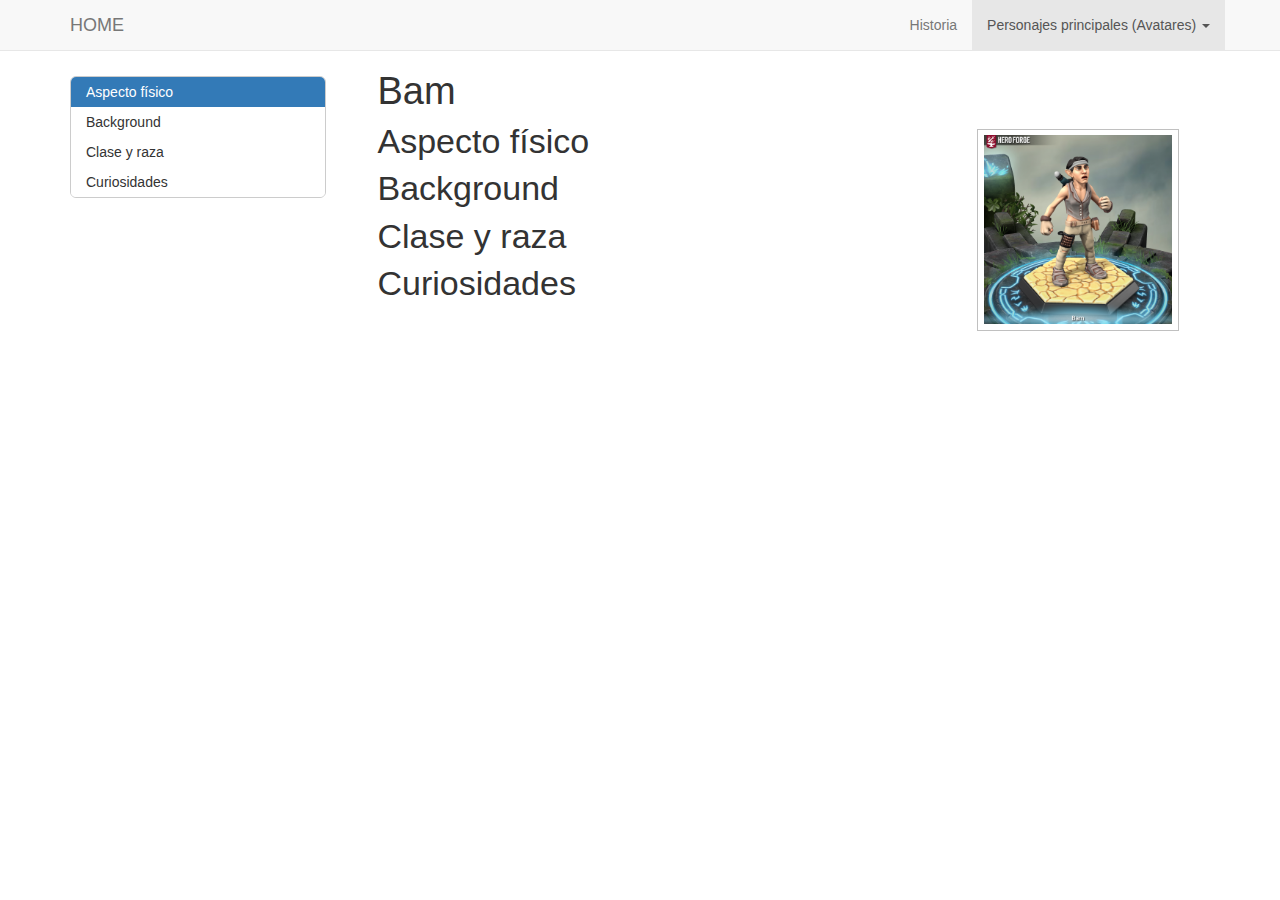
<file: Bam.html>
<!DOCTYPE html>

<html>

<head>

<meta charset="utf-8" />
<meta name="generator" content="pandoc" />
<meta http-equiv="X-UA-Compatible" content="IE=EDGE" />




<title>Bam</title>

<script src="site_libs/jquery-1.11.3/jquery.min.js"></script>
<meta name="viewport" content="width=device-width, initial-scale=1" />
<link href="site_libs/bootstrap-3.3.5/css/bootstrap.min.css" rel="stylesheet" />
<script src="site_libs/bootstrap-3.3.5/js/bootstrap.min.js"></script>
<script src="site_libs/bootstrap-3.3.5/shim/html5shiv.min.js"></script>
<script src="site_libs/bootstrap-3.3.5/shim/respond.min.js"></script>
<script src="site_libs/jqueryui-1.11.4/jquery-ui.min.js"></script>
<link href="site_libs/tocify-1.9.1/jquery.tocify.css" rel="stylesheet" />
<script src="site_libs/tocify-1.9.1/jquery.tocify.js"></script>
<script src="site_libs/navigation-1.1/tabsets.js"></script>
<link href="site_libs/highlightjs-9.12.0/default.css" rel="stylesheet" />
<script src="site_libs/highlightjs-9.12.0/highlight.js"></script>

<style type="text/css">
  code{white-space: pre-wrap;}
  span.smallcaps{font-variant: small-caps;}
  span.underline{text-decoration: underline;}
  div.column{display: inline-block; vertical-align: top; width: 50%;}
  div.hanging-indent{margin-left: 1.5em; text-indent: -1.5em;}
  ul.task-list{list-style: none;}
      </style>

<style type="text/css">code{white-space: pre;}</style>
<style type="text/css">
  pre:not([class]) {
    background-color: white;
  }
</style>
<script type="text/javascript">
if (window.hljs) {
  hljs.configure({languages: []});
  hljs.initHighlightingOnLoad();
  if (document.readyState && document.readyState === "complete") {
    window.setTimeout(function() { hljs.initHighlighting(); }, 0);
  }
}
</script>



<style type="text/css">
h1 {
  font-size: 34px;
}
h1.title {
  font-size: 38px;
}
h2 {
  font-size: 30px;
}
h3 {
  font-size: 24px;
}
h4 {
  font-size: 18px;
}
h5 {
  font-size: 16px;
}
h6 {
  font-size: 12px;
}
.table th:not([align]) {
  text-align: left;
}
</style>

<link rel="stylesheet" href="styles.css" type="text/css" />



<style type = "text/css">
.main-container {
  max-width: 940px;
  margin-left: auto;
  margin-right: auto;
}
code {
  color: inherit;
  background-color: rgba(0, 0, 0, 0.04);
}
img {
  max-width:100%;
}
.tabbed-pane {
  padding-top: 12px;
}
.html-widget {
  margin-bottom: 20px;
}
button.code-folding-btn:focus {
  outline: none;
}
summary {
  display: list-item;
}
</style>


<style type="text/css">
/* padding for bootstrap navbar */
body {
  padding-top: 51px;
  padding-bottom: 40px;
}
/* offset scroll position for anchor links (for fixed navbar)  */
.section h1 {
  padding-top: 56px;
  margin-top: -56px;
}
.section h2 {
  padding-top: 56px;
  margin-top: -56px;
}
.section h3 {
  padding-top: 56px;
  margin-top: -56px;
}
.section h4 {
  padding-top: 56px;
  margin-top: -56px;
}
.section h5 {
  padding-top: 56px;
  margin-top: -56px;
}
.section h6 {
  padding-top: 56px;
  margin-top: -56px;
}
.dropdown-submenu {
  position: relative;
}
.dropdown-submenu>.dropdown-menu {
  top: 0;
  left: 100%;
  margin-top: -6px;
  margin-left: -1px;
  border-radius: 0 6px 6px 6px;
}
.dropdown-submenu:hover>.dropdown-menu {
  display: block;
}
.dropdown-submenu>a:after {
  display: block;
  content: " ";
  float: right;
  width: 0;
  height: 0;
  border-color: transparent;
  border-style: solid;
  border-width: 5px 0 5px 5px;
  border-left-color: #cccccc;
  margin-top: 5px;
  margin-right: -10px;
}
.dropdown-submenu:hover>a:after {
  border-left-color: #ffffff;
}
.dropdown-submenu.pull-left {
  float: none;
}
.dropdown-submenu.pull-left>.dropdown-menu {
  left: -100%;
  margin-left: 10px;
  border-radius: 6px 0 6px 6px;
}
</style>

<script>
// manage active state of menu based on current page
$(document).ready(function () {
  // active menu anchor
  href = window.location.pathname
  href = href.substr(href.lastIndexOf('/') + 1)
  if (href === "")
    href = "index.html";
  var menuAnchor = $('a[href="' + href + '"]');

  // mark it active
  menuAnchor.parent().addClass('active');

  // if it's got a parent navbar menu mark it active as well
  menuAnchor.closest('li.dropdown').addClass('active');
});
</script>

<!-- tabsets -->

<style type="text/css">
.tabset-dropdown > .nav-tabs {
  display: inline-table;
  max-height: 500px;
  min-height: 44px;
  overflow-y: auto;
  background: white;
  border: 1px solid #ddd;
  border-radius: 4px;
}

.tabset-dropdown > .nav-tabs > li.active:before {
  content: "";
  font-family: 'Glyphicons Halflings';
  display: inline-block;
  padding: 10px;
  border-right: 1px solid #ddd;
}

.tabset-dropdown > .nav-tabs.nav-tabs-open > li.active:before {
  content: "&#xe258;";
  border: none;
}

.tabset-dropdown > .nav-tabs.nav-tabs-open:before {
  content: "";
  font-family: 'Glyphicons Halflings';
  display: inline-block;
  padding: 10px;
  border-right: 1px solid #ddd;
}

.tabset-dropdown > .nav-tabs > li.active {
  display: block;
}

.tabset-dropdown > .nav-tabs > li > a,
.tabset-dropdown > .nav-tabs > li > a:focus,
.tabset-dropdown > .nav-tabs > li > a:hover {
  border: none;
  display: inline-block;
  border-radius: 4px;
  background-color: transparent;
}

.tabset-dropdown > .nav-tabs.nav-tabs-open > li {
  display: block;
  float: none;
}

.tabset-dropdown > .nav-tabs > li {
  display: none;
}
</style>

<!-- code folding -->



<style type="text/css">

#TOC {
  margin: 25px 0px 20px 0px;
}
@media (max-width: 768px) {
#TOC {
  position: relative;
  width: 100%;
}
}

@media print {
.toc-content {
  /* see https://github.com/w3c/csswg-drafts/issues/4434 */
  float: right;
}
}

.toc-content {
  padding-left: 30px;
  padding-right: 40px;
}

div.main-container {
  max-width: 1200px;
}

div.tocify {
  width: 20%;
  max-width: 260px;
  max-height: 85%;
}

@media (min-width: 768px) and (max-width: 991px) {
  div.tocify {
    width: 25%;
  }
}

@media (max-width: 767px) {
  div.tocify {
    width: 100%;
    max-width: none;
  }
}

.tocify ul, .tocify li {
  line-height: 20px;
}

.tocify-subheader .tocify-item {
  font-size: 0.90em;
}

.tocify .list-group-item {
  border-radius: 0px;
}


</style>



</head>

<body>


<div class="container-fluid main-container">


<!-- setup 3col/9col grid for toc_float and main content  -->
<div class="row-fluid">
<div class="col-xs-12 col-sm-4 col-md-3">
<div id="TOC" class="tocify">
</div>
</div>

<div class="toc-content col-xs-12 col-sm-8 col-md-9">




<div class="navbar navbar-default  navbar-fixed-top" role="navigation">
  <div class="container">
    <div class="navbar-header">
      <button type="button" class="navbar-toggle collapsed" data-toggle="collapse" data-target="#navbar">
        <span class="icon-bar"></span>
        <span class="icon-bar"></span>
        <span class="icon-bar"></span>
      </button>
      <a class="navbar-brand" href="index.html">HOME</a>
    </div>
    <div id="navbar" class="navbar-collapse collapse">
      <ul class="nav navbar-nav">
        
      </ul>
      <ul class="nav navbar-nav navbar-right">
        <li>
  <a href="historia.html">Historia</a>
</li>
<li class="dropdown">
  <a href="#" class="dropdown-toggle" data-toggle="dropdown" role="button" aria-expanded="false">
    Personajes principales (Avatares) 
     
    <span class="caret"></span>
  </a>
  <ul class="dropdown-menu" role="menu">
    <li>
      <a href="Nayanael.html">Nayanael</a>
    </li>
    <li>
      <a href="Gwydion.html">Gwydion</a>
    </li>
    <li>
      <a href="Niky.html">Niky</a>
    </li>
    <li>
      <a href="Bam.html">Bam</a>
    </li>
  </ul>
</li>
      </ul>
    </div><!--/.nav-collapse -->
  </div><!--/.container -->
</div><!--/.navbar -->

<div class="fluid-row" id="header">



<h1 class="title toc-ignore">Bam</h1>

</div>


<p><figure_side style="float: right"> <img src="personajes/bam/bam.png"> <!--    width="500px">  --> </figure_side></p>
<div id="aspecto-físico" class="section level1">
<h1>Aspecto físico</h1>
</div>
<div id="background" class="section level1">
<h1>Background</h1>
</div>
<div id="clase-y-raza" class="section level1">
<h1>Clase y raza</h1>
</div>
<div id="curiosidades" class="section level1">
<h1>Curiosidades</h1>
</div>



</div>
</div>

</div>

<script>

// add bootstrap table styles to pandoc tables
function bootstrapStylePandocTables() {
  $('tr.header').parent('thead').parent('table').addClass('table table-condensed');
}
$(document).ready(function () {
  bootstrapStylePandocTables();
});


</script>

<!-- tabsets -->

<script>
$(document).ready(function () {
  window.buildTabsets("TOC");
});

$(document).ready(function () {
  $('.tabset-dropdown > .nav-tabs > li').click(function () {
    $(this).parent().toggleClass('nav-tabs-open')
  });
});
</script>

<!-- code folding -->

<script>
$(document).ready(function ()  {

    // move toc-ignore selectors from section div to header
    $('div.section.toc-ignore')
        .removeClass('toc-ignore')
        .children('h1,h2,h3,h4,h5').addClass('toc-ignore');

    // establish options
    var options = {
      selectors: "h1,h2,h3",
      theme: "bootstrap3",
      context: '.toc-content',
      hashGenerator: function (text) {
        return text.replace(/[.\\/?&!#<>]/g, '').replace(/\s/g, '_');
      },
      ignoreSelector: ".toc-ignore",
      scrollTo: 0
    };
    options.showAndHide = true;
    options.smoothScroll = true;

    // tocify
    var toc = $("#TOC").tocify(options).data("toc-tocify");
});
</script>

<!-- dynamically load mathjax for compatibility with self-contained -->
<script>
  (function () {
    var script = document.createElement("script");
    script.type = "text/javascript";
    script.src  = "https://mathjax.rstudio.com/latest/MathJax.js?config=TeX-AMS-MML_HTMLorMML";
    document.getElementsByTagName("head")[0].appendChild(script);
  })();
</script>

</body>
</html>
</file>
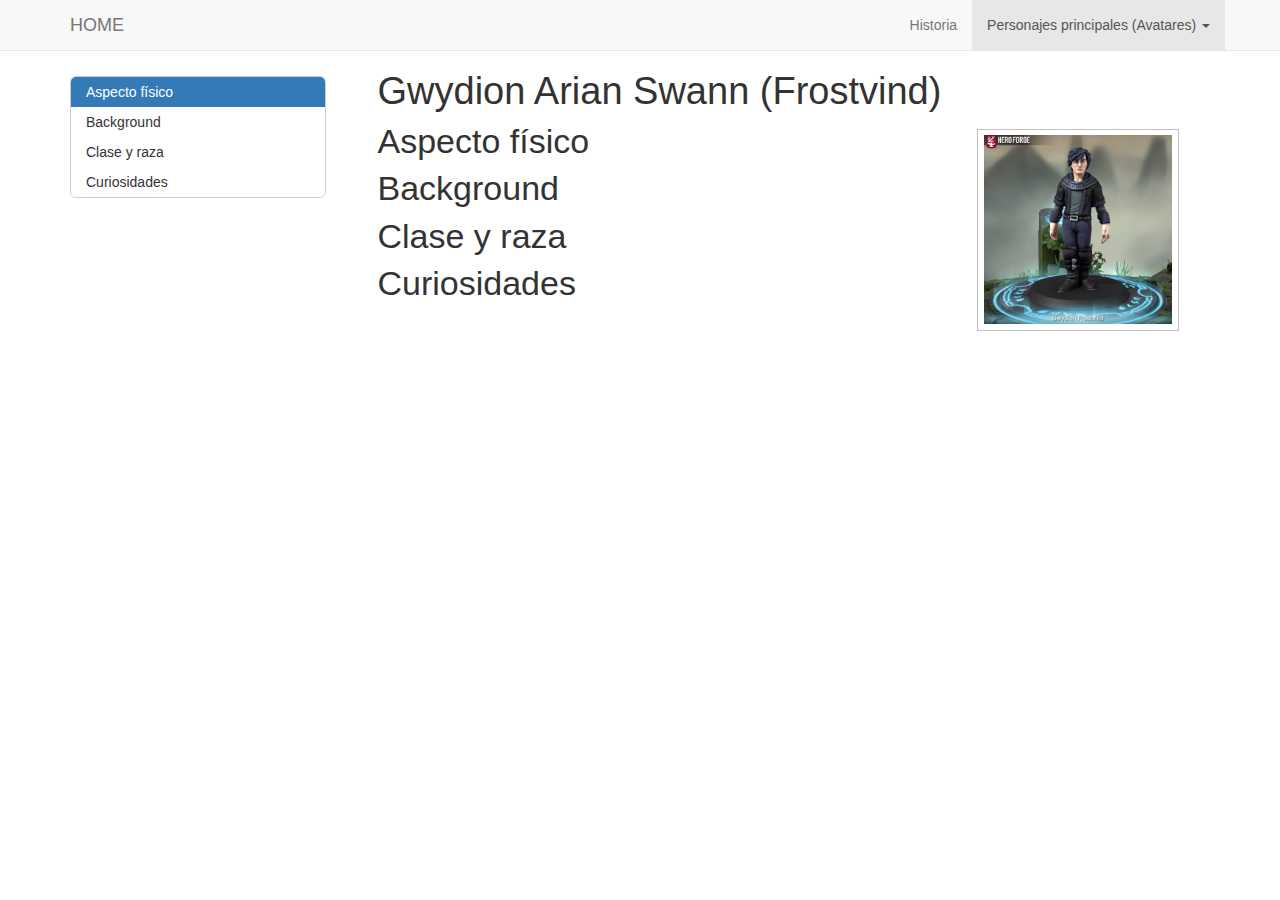
<file: Gwydion.html>
<!DOCTYPE html>

<html>

<head>

<meta charset="utf-8" />
<meta name="generator" content="pandoc" />
<meta http-equiv="X-UA-Compatible" content="IE=EDGE" />




<title>Gwydion Arian Swann (Frostvind)</title>

<script src="site_libs/jquery-1.11.3/jquery.min.js"></script>
<meta name="viewport" content="width=device-width, initial-scale=1" />
<link href="site_libs/bootstrap-3.3.5/css/bootstrap.min.css" rel="stylesheet" />
<script src="site_libs/bootstrap-3.3.5/js/bootstrap.min.js"></script>
<script src="site_libs/bootstrap-3.3.5/shim/html5shiv.min.js"></script>
<script src="site_libs/bootstrap-3.3.5/shim/respond.min.js"></script>
<script src="site_libs/jqueryui-1.11.4/jquery-ui.min.js"></script>
<link href="site_libs/tocify-1.9.1/jquery.tocify.css" rel="stylesheet" />
<script src="site_libs/tocify-1.9.1/jquery.tocify.js"></script>
<script src="site_libs/navigation-1.1/tabsets.js"></script>
<link href="site_libs/highlightjs-9.12.0/default.css" rel="stylesheet" />
<script src="site_libs/highlightjs-9.12.0/highlight.js"></script>

<style type="text/css">
  code{white-space: pre-wrap;}
  span.smallcaps{font-variant: small-caps;}
  span.underline{text-decoration: underline;}
  div.column{display: inline-block; vertical-align: top; width: 50%;}
  div.hanging-indent{margin-left: 1.5em; text-indent: -1.5em;}
  ul.task-list{list-style: none;}
      </style>

<style type="text/css">code{white-space: pre;}</style>
<style type="text/css">
  pre:not([class]) {
    background-color: white;
  }
</style>
<script type="text/javascript">
if (window.hljs) {
  hljs.configure({languages: []});
  hljs.initHighlightingOnLoad();
  if (document.readyState && document.readyState === "complete") {
    window.setTimeout(function() { hljs.initHighlighting(); }, 0);
  }
}
</script>



<style type="text/css">
h1 {
  font-size: 34px;
}
h1.title {
  font-size: 38px;
}
h2 {
  font-size: 30px;
}
h3 {
  font-size: 24px;
}
h4 {
  font-size: 18px;
}
h5 {
  font-size: 16px;
}
h6 {
  font-size: 12px;
}
.table th:not([align]) {
  text-align: left;
}
</style>

<link rel="stylesheet" href="styles.css" type="text/css" />



<style type = "text/css">
.main-container {
  max-width: 940px;
  margin-left: auto;
  margin-right: auto;
}
code {
  color: inherit;
  background-color: rgba(0, 0, 0, 0.04);
}
img {
  max-width:100%;
}
.tabbed-pane {
  padding-top: 12px;
}
.html-widget {
  margin-bottom: 20px;
}
button.code-folding-btn:focus {
  outline: none;
}
summary {
  display: list-item;
}
</style>


<style type="text/css">
/* padding for bootstrap navbar */
body {
  padding-top: 51px;
  padding-bottom: 40px;
}
/* offset scroll position for anchor links (for fixed navbar)  */
.section h1 {
  padding-top: 56px;
  margin-top: -56px;
}
.section h2 {
  padding-top: 56px;
  margin-top: -56px;
}
.section h3 {
  padding-top: 56px;
  margin-top: -56px;
}
.section h4 {
  padding-top: 56px;
  margin-top: -56px;
}
.section h5 {
  padding-top: 56px;
  margin-top: -56px;
}
.section h6 {
  padding-top: 56px;
  margin-top: -56px;
}
.dropdown-submenu {
  position: relative;
}
.dropdown-submenu>.dropdown-menu {
  top: 0;
  left: 100%;
  margin-top: -6px;
  margin-left: -1px;
  border-radius: 0 6px 6px 6px;
}
.dropdown-submenu:hover>.dropdown-menu {
  display: block;
}
.dropdown-submenu>a:after {
  display: block;
  content: " ";
  float: right;
  width: 0;
  height: 0;
  border-color: transparent;
  border-style: solid;
  border-width: 5px 0 5px 5px;
  border-left-color: #cccccc;
  margin-top: 5px;
  margin-right: -10px;
}
.dropdown-submenu:hover>a:after {
  border-left-color: #ffffff;
}
.dropdown-submenu.pull-left {
  float: none;
}
.dropdown-submenu.pull-left>.dropdown-menu {
  left: -100%;
  margin-left: 10px;
  border-radius: 6px 0 6px 6px;
}
</style>

<script>
// manage active state of menu based on current page
$(document).ready(function () {
  // active menu anchor
  href = window.location.pathname
  href = href.substr(href.lastIndexOf('/') + 1)
  if (href === "")
    href = "index.html";
  var menuAnchor = $('a[href="' + href + '"]');

  // mark it active
  menuAnchor.parent().addClass('active');

  // if it's got a parent navbar menu mark it active as well
  menuAnchor.closest('li.dropdown').addClass('active');
});
</script>

<!-- tabsets -->

<style type="text/css">
.tabset-dropdown > .nav-tabs {
  display: inline-table;
  max-height: 500px;
  min-height: 44px;
  overflow-y: auto;
  background: white;
  border: 1px solid #ddd;
  border-radius: 4px;
}

.tabset-dropdown > .nav-tabs > li.active:before {
  content: "";
  font-family: 'Glyphicons Halflings';
  display: inline-block;
  padding: 10px;
  border-right: 1px solid #ddd;
}

.tabset-dropdown > .nav-tabs.nav-tabs-open > li.active:before {
  content: "&#xe258;";
  border: none;
}

.tabset-dropdown > .nav-tabs.nav-tabs-open:before {
  content: "";
  font-family: 'Glyphicons Halflings';
  display: inline-block;
  padding: 10px;
  border-right: 1px solid #ddd;
}

.tabset-dropdown > .nav-tabs > li.active {
  display: block;
}

.tabset-dropdown > .nav-tabs > li > a,
.tabset-dropdown > .nav-tabs > li > a:focus,
.tabset-dropdown > .nav-tabs > li > a:hover {
  border: none;
  display: inline-block;
  border-radius: 4px;
  background-color: transparent;
}

.tabset-dropdown > .nav-tabs.nav-tabs-open > li {
  display: block;
  float: none;
}

.tabset-dropdown > .nav-tabs > li {
  display: none;
}
</style>

<!-- code folding -->



<style type="text/css">

#TOC {
  margin: 25px 0px 20px 0px;
}
@media (max-width: 768px) {
#TOC {
  position: relative;
  width: 100%;
}
}

@media print {
.toc-content {
  /* see https://github.com/w3c/csswg-drafts/issues/4434 */
  float: right;
}
}

.toc-content {
  padding-left: 30px;
  padding-right: 40px;
}

div.main-container {
  max-width: 1200px;
}

div.tocify {
  width: 20%;
  max-width: 260px;
  max-height: 85%;
}

@media (min-width: 768px) and (max-width: 991px) {
  div.tocify {
    width: 25%;
  }
}

@media (max-width: 767px) {
  div.tocify {
    width: 100%;
    max-width: none;
  }
}

.tocify ul, .tocify li {
  line-height: 20px;
}

.tocify-subheader .tocify-item {
  font-size: 0.90em;
}

.tocify .list-group-item {
  border-radius: 0px;
}


</style>



</head>

<body>


<div class="container-fluid main-container">


<!-- setup 3col/9col grid for toc_float and main content  -->
<div class="row-fluid">
<div class="col-xs-12 col-sm-4 col-md-3">
<div id="TOC" class="tocify">
</div>
</div>

<div class="toc-content col-xs-12 col-sm-8 col-md-9">




<div class="navbar navbar-default  navbar-fixed-top" role="navigation">
  <div class="container">
    <div class="navbar-header">
      <button type="button" class="navbar-toggle collapsed" data-toggle="collapse" data-target="#navbar">
        <span class="icon-bar"></span>
        <span class="icon-bar"></span>
        <span class="icon-bar"></span>
      </button>
      <a class="navbar-brand" href="index.html">HOME</a>
    </div>
    <div id="navbar" class="navbar-collapse collapse">
      <ul class="nav navbar-nav">
        
      </ul>
      <ul class="nav navbar-nav navbar-right">
        <li>
  <a href="historia.html">Historia</a>
</li>
<li class="dropdown">
  <a href="#" class="dropdown-toggle" data-toggle="dropdown" role="button" aria-expanded="false">
    Personajes principales (Avatares) 
     
    <span class="caret"></span>
  </a>
  <ul class="dropdown-menu" role="menu">
    <li>
      <a href="Nayanael.html">Nayanael</a>
    </li>
    <li>
      <a href="Gwydion.html">Gwydion</a>
    </li>
    <li>
      <a href="Niky.html">Niky</a>
    </li>
    <li>
      <a href="Bam.html">Bam</a>
    </li>
  </ul>
</li>
      </ul>
    </div><!--/.nav-collapse -->
  </div><!--/.container -->
</div><!--/.navbar -->

<div class="fluid-row" id="header">



<h1 class="title toc-ignore">Gwydion Arian Swann (Frostvind)</h1>

</div>


<p><figure_side style="float: right"> <img src="personajes/gwydion/gwydion.jpg"> <!--    width="500px">  --> </figure_side></p>
<div id="aspecto-físico" class="section level1">
<h1>Aspecto físico</h1>
</div>
<div id="background" class="section level1">
<h1>Background</h1>
</div>
<div id="clase-y-raza" class="section level1">
<h1>Clase y raza</h1>
</div>
<div id="curiosidades" class="section level1">
<h1>Curiosidades</h1>
</div>



</div>
</div>

</div>

<script>

// add bootstrap table styles to pandoc tables
function bootstrapStylePandocTables() {
  $('tr.header').parent('thead').parent('table').addClass('table table-condensed');
}
$(document).ready(function () {
  bootstrapStylePandocTables();
});


</script>

<!-- tabsets -->

<script>
$(document).ready(function () {
  window.buildTabsets("TOC");
});

$(document).ready(function () {
  $('.tabset-dropdown > .nav-tabs > li').click(function () {
    $(this).parent().toggleClass('nav-tabs-open')
  });
});
</script>

<!-- code folding -->

<script>
$(document).ready(function ()  {

    // move toc-ignore selectors from section div to header
    $('div.section.toc-ignore')
        .removeClass('toc-ignore')
        .children('h1,h2,h3,h4,h5').addClass('toc-ignore');

    // establish options
    var options = {
      selectors: "h1,h2,h3",
      theme: "bootstrap3",
      context: '.toc-content',
      hashGenerator: function (text) {
        return text.replace(/[.\\/?&!#<>]/g, '').replace(/\s/g, '_');
      },
      ignoreSelector: ".toc-ignore",
      scrollTo: 0
    };
    options.showAndHide = true;
    options.smoothScroll = true;

    // tocify
    var toc = $("#TOC").tocify(options).data("toc-tocify");
});
</script>

<!-- dynamically load mathjax for compatibility with self-contained -->
<script>
  (function () {
    var script = document.createElement("script");
    script.type = "text/javascript";
    script.src  = "https://mathjax.rstudio.com/latest/MathJax.js?config=TeX-AMS-MML_HTMLorMML";
    document.getElementsByTagName("head")[0].appendChild(script);
  })();
</script>

</body>
</html>
</file>
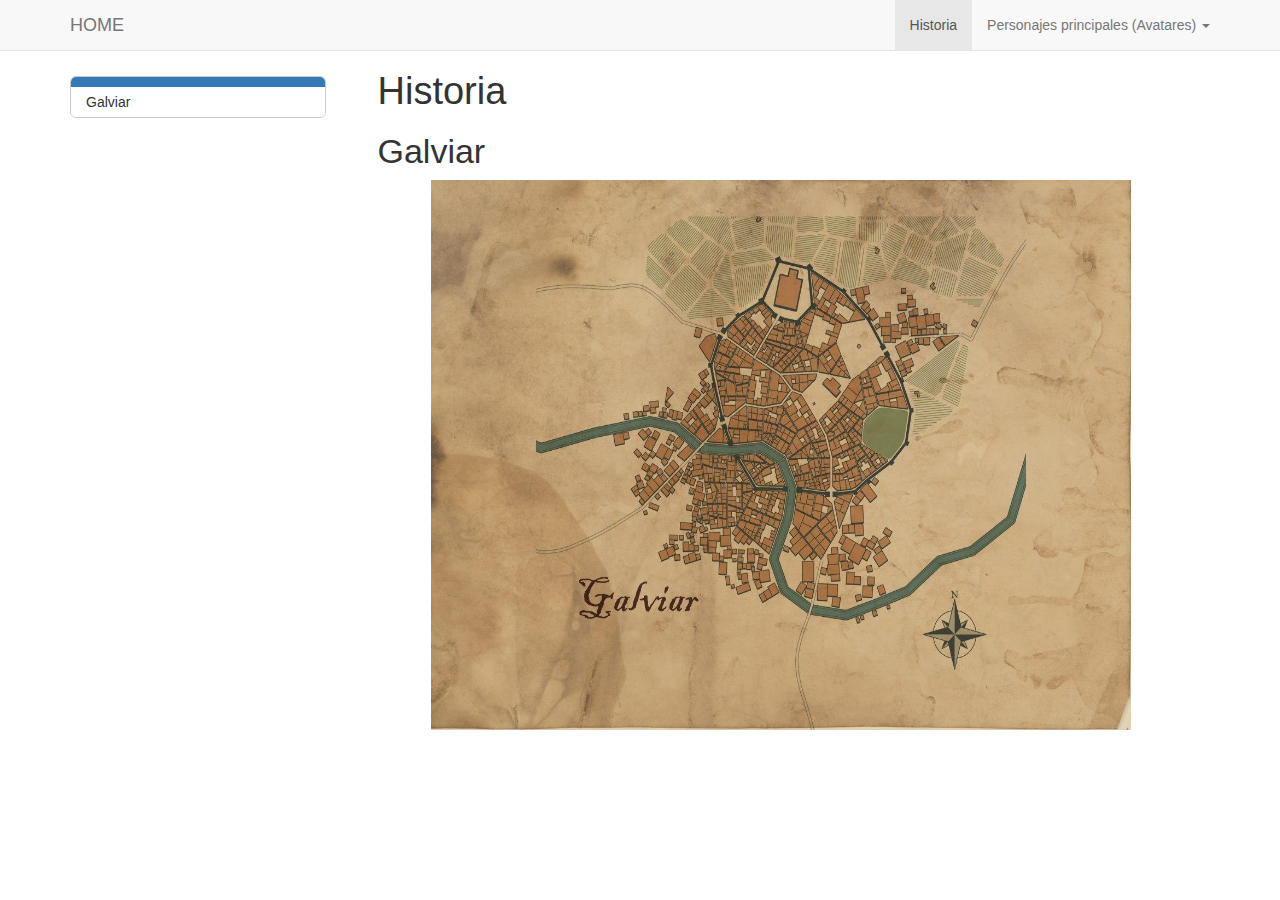
<file: historia.html>
<!DOCTYPE html>

<html>

<head>

<meta charset="utf-8" />
<meta name="generator" content="pandoc" />
<meta http-equiv="X-UA-Compatible" content="IE=EDGE" />




<title>Historia</title>

<script src="site_libs/jquery-1.11.3/jquery.min.js"></script>
<meta name="viewport" content="width=device-width, initial-scale=1" />
<link href="site_libs/bootstrap-3.3.5/css/bootstrap.min.css" rel="stylesheet" />
<script src="site_libs/bootstrap-3.3.5/js/bootstrap.min.js"></script>
<script src="site_libs/bootstrap-3.3.5/shim/html5shiv.min.js"></script>
<script src="site_libs/bootstrap-3.3.5/shim/respond.min.js"></script>
<script src="site_libs/jqueryui-1.11.4/jquery-ui.min.js"></script>
<link href="site_libs/tocify-1.9.1/jquery.tocify.css" rel="stylesheet" />
<script src="site_libs/tocify-1.9.1/jquery.tocify.js"></script>
<script src="site_libs/navigation-1.1/tabsets.js"></script>
<link href="site_libs/highlightjs-9.12.0/default.css" rel="stylesheet" />
<script src="site_libs/highlightjs-9.12.0/highlight.js"></script>

<style type="text/css">
  code{white-space: pre-wrap;}
  span.smallcaps{font-variant: small-caps;}
  span.underline{text-decoration: underline;}
  div.column{display: inline-block; vertical-align: top; width: 50%;}
  div.hanging-indent{margin-left: 1.5em; text-indent: -1.5em;}
  ul.task-list{list-style: none;}
      </style>

<style type="text/css">code{white-space: pre;}</style>
<style type="text/css">
  pre:not([class]) {
    background-color: white;
  }
</style>
<script type="text/javascript">
if (window.hljs) {
  hljs.configure({languages: []});
  hljs.initHighlightingOnLoad();
  if (document.readyState && document.readyState === "complete") {
    window.setTimeout(function() { hljs.initHighlighting(); }, 0);
  }
}
</script>



<style type="text/css">
h1 {
  font-size: 34px;
}
h1.title {
  font-size: 38px;
}
h2 {
  font-size: 30px;
}
h3 {
  font-size: 24px;
}
h4 {
  font-size: 18px;
}
h5 {
  font-size: 16px;
}
h6 {
  font-size: 12px;
}
.table th:not([align]) {
  text-align: left;
}
</style>

<link rel="stylesheet" href="styles.css" type="text/css" />



<style type = "text/css">
.main-container {
  max-width: 940px;
  margin-left: auto;
  margin-right: auto;
}
code {
  color: inherit;
  background-color: rgba(0, 0, 0, 0.04);
}
img {
  max-width:100%;
}
.tabbed-pane {
  padding-top: 12px;
}
.html-widget {
  margin-bottom: 20px;
}
button.code-folding-btn:focus {
  outline: none;
}
summary {
  display: list-item;
}
</style>


<style type="text/css">
/* padding for bootstrap navbar */
body {
  padding-top: 51px;
  padding-bottom: 40px;
}
/* offset scroll position for anchor links (for fixed navbar)  */
.section h1 {
  padding-top: 56px;
  margin-top: -56px;
}
.section h2 {
  padding-top: 56px;
  margin-top: -56px;
}
.section h3 {
  padding-top: 56px;
  margin-top: -56px;
}
.section h4 {
  padding-top: 56px;
  margin-top: -56px;
}
.section h5 {
  padding-top: 56px;
  margin-top: -56px;
}
.section h6 {
  padding-top: 56px;
  margin-top: -56px;
}
.dropdown-submenu {
  position: relative;
}
.dropdown-submenu>.dropdown-menu {
  top: 0;
  left: 100%;
  margin-top: -6px;
  margin-left: -1px;
  border-radius: 0 6px 6px 6px;
}
.dropdown-submenu:hover>.dropdown-menu {
  display: block;
}
.dropdown-submenu>a:after {
  display: block;
  content: " ";
  float: right;
  width: 0;
  height: 0;
  border-color: transparent;
  border-style: solid;
  border-width: 5px 0 5px 5px;
  border-left-color: #cccccc;
  margin-top: 5px;
  margin-right: -10px;
}
.dropdown-submenu:hover>a:after {
  border-left-color: #ffffff;
}
.dropdown-submenu.pull-left {
  float: none;
}
.dropdown-submenu.pull-left>.dropdown-menu {
  left: -100%;
  margin-left: 10px;
  border-radius: 6px 0 6px 6px;
}
</style>

<script>
// manage active state of menu based on current page
$(document).ready(function () {
  // active menu anchor
  href = window.location.pathname
  href = href.substr(href.lastIndexOf('/') + 1)
  if (href === "")
    href = "index.html";
  var menuAnchor = $('a[href="' + href + '"]');

  // mark it active
  menuAnchor.parent().addClass('active');

  // if it's got a parent navbar menu mark it active as well
  menuAnchor.closest('li.dropdown').addClass('active');
});
</script>

<!-- tabsets -->

<style type="text/css">
.tabset-dropdown > .nav-tabs {
  display: inline-table;
  max-height: 500px;
  min-height: 44px;
  overflow-y: auto;
  background: white;
  border: 1px solid #ddd;
  border-radius: 4px;
}

.tabset-dropdown > .nav-tabs > li.active:before {
  content: "";
  font-family: 'Glyphicons Halflings';
  display: inline-block;
  padding: 10px;
  border-right: 1px solid #ddd;
}

.tabset-dropdown > .nav-tabs.nav-tabs-open > li.active:before {
  content: "&#xe258;";
  border: none;
}

.tabset-dropdown > .nav-tabs.nav-tabs-open:before {
  content: "";
  font-family: 'Glyphicons Halflings';
  display: inline-block;
  padding: 10px;
  border-right: 1px solid #ddd;
}

.tabset-dropdown > .nav-tabs > li.active {
  display: block;
}

.tabset-dropdown > .nav-tabs > li > a,
.tabset-dropdown > .nav-tabs > li > a:focus,
.tabset-dropdown > .nav-tabs > li > a:hover {
  border: none;
  display: inline-block;
  border-radius: 4px;
  background-color: transparent;
}

.tabset-dropdown > .nav-tabs.nav-tabs-open > li {
  display: block;
  float: none;
}

.tabset-dropdown > .nav-tabs > li {
  display: none;
}
</style>

<!-- code folding -->



<style type="text/css">

#TOC {
  margin: 25px 0px 20px 0px;
}
@media (max-width: 768px) {
#TOC {
  position: relative;
  width: 100%;
}
}

@media print {
.toc-content {
  /* see https://github.com/w3c/csswg-drafts/issues/4434 */
  float: right;
}
}

.toc-content {
  padding-left: 30px;
  padding-right: 40px;
}

div.main-container {
  max-width: 1200px;
}

div.tocify {
  width: 20%;
  max-width: 260px;
  max-height: 85%;
}

@media (min-width: 768px) and (max-width: 991px) {
  div.tocify {
    width: 25%;
  }
}

@media (max-width: 767px) {
  div.tocify {
    width: 100%;
    max-width: none;
  }
}

.tocify ul, .tocify li {
  line-height: 20px;
}

.tocify-subheader .tocify-item {
  font-size: 0.90em;
}

.tocify .list-group-item {
  border-radius: 0px;
}


</style>



</head>

<body>


<div class="container-fluid main-container">


<!-- setup 3col/9col grid for toc_float and main content  -->
<div class="row-fluid">
<div class="col-xs-12 col-sm-4 col-md-3">
<div id="TOC" class="tocify">
</div>
</div>

<div class="toc-content col-xs-12 col-sm-8 col-md-9">




<div class="navbar navbar-default  navbar-fixed-top" role="navigation">
  <div class="container">
    <div class="navbar-header">
      <button type="button" class="navbar-toggle collapsed" data-toggle="collapse" data-target="#navbar">
        <span class="icon-bar"></span>
        <span class="icon-bar"></span>
        <span class="icon-bar"></span>
      </button>
      <a class="navbar-brand" href="index.html">HOME</a>
    </div>
    <div id="navbar" class="navbar-collapse collapse">
      <ul class="nav navbar-nav">
        
      </ul>
      <ul class="nav navbar-nav navbar-right">
        <li>
  <a href="historia.html">Historia</a>
</li>
<li class="dropdown">
  <a href="#" class="dropdown-toggle" data-toggle="dropdown" role="button" aria-expanded="false">
    Personajes principales (Avatares) 
     
    <span class="caret"></span>
  </a>
  <ul class="dropdown-menu" role="menu">
    <li>
      <a href="Nayanael.html">Nayanael</a>
    </li>
    <li>
      <a href="Gwydion.html">Gwydion</a>
    </li>
    <li>
      <a href="Niky.html">Niky</a>
    </li>
    <li>
      <a href="Bam.html">Bam</a>
    </li>
  </ul>
</li>
      </ul>
    </div><!--/.nav-collapse -->
  </div><!--/.container -->
</div><!--/.navbar -->

<div class="fluid-row" id="header">



<h1 class="title toc-ignore">Historia</h1>

</div>


<div id="section" class="section level1">
<h1></h1>
</div>
<div id="galviar" class="section level1">
<h1>Galviar</h1>
<center>
<img src="historia/galviar_map.jpg" width="700px" height="550px">
<center>
<!-- # Disbury -->
</div>



</div>
</div>

</div>

<script>

// add bootstrap table styles to pandoc tables
function bootstrapStylePandocTables() {
  $('tr.header').parent('thead').parent('table').addClass('table table-condensed');
}
$(document).ready(function () {
  bootstrapStylePandocTables();
});


</script>

<!-- tabsets -->

<script>
$(document).ready(function () {
  window.buildTabsets("TOC");
});

$(document).ready(function () {
  $('.tabset-dropdown > .nav-tabs > li').click(function () {
    $(this).parent().toggleClass('nav-tabs-open')
  });
});
</script>

<!-- code folding -->

<script>
$(document).ready(function ()  {

    // move toc-ignore selectors from section div to header
    $('div.section.toc-ignore')
        .removeClass('toc-ignore')
        .children('h1,h2,h3,h4,h5').addClass('toc-ignore');

    // establish options
    var options = {
      selectors: "h1,h2,h3",
      theme: "bootstrap3",
      context: '.toc-content',
      hashGenerator: function (text) {
        return text.replace(/[.\\/?&!#<>]/g, '').replace(/\s/g, '_');
      },
      ignoreSelector: ".toc-ignore",
      scrollTo: 0
    };
    options.showAndHide = true;
    options.smoothScroll = true;

    // tocify
    var toc = $("#TOC").tocify(options).data("toc-tocify");
});
</script>

<!-- dynamically load mathjax for compatibility with self-contained -->
<script>
  (function () {
    var script = document.createElement("script");
    script.type = "text/javascript";
    script.src  = "https://mathjax.rstudio.com/latest/MathJax.js?config=TeX-AMS-MML_HTMLorMML";
    document.getElementsByTagName("head")[0].appendChild(script);
  })();
</script>

</body>
</html>
</file>
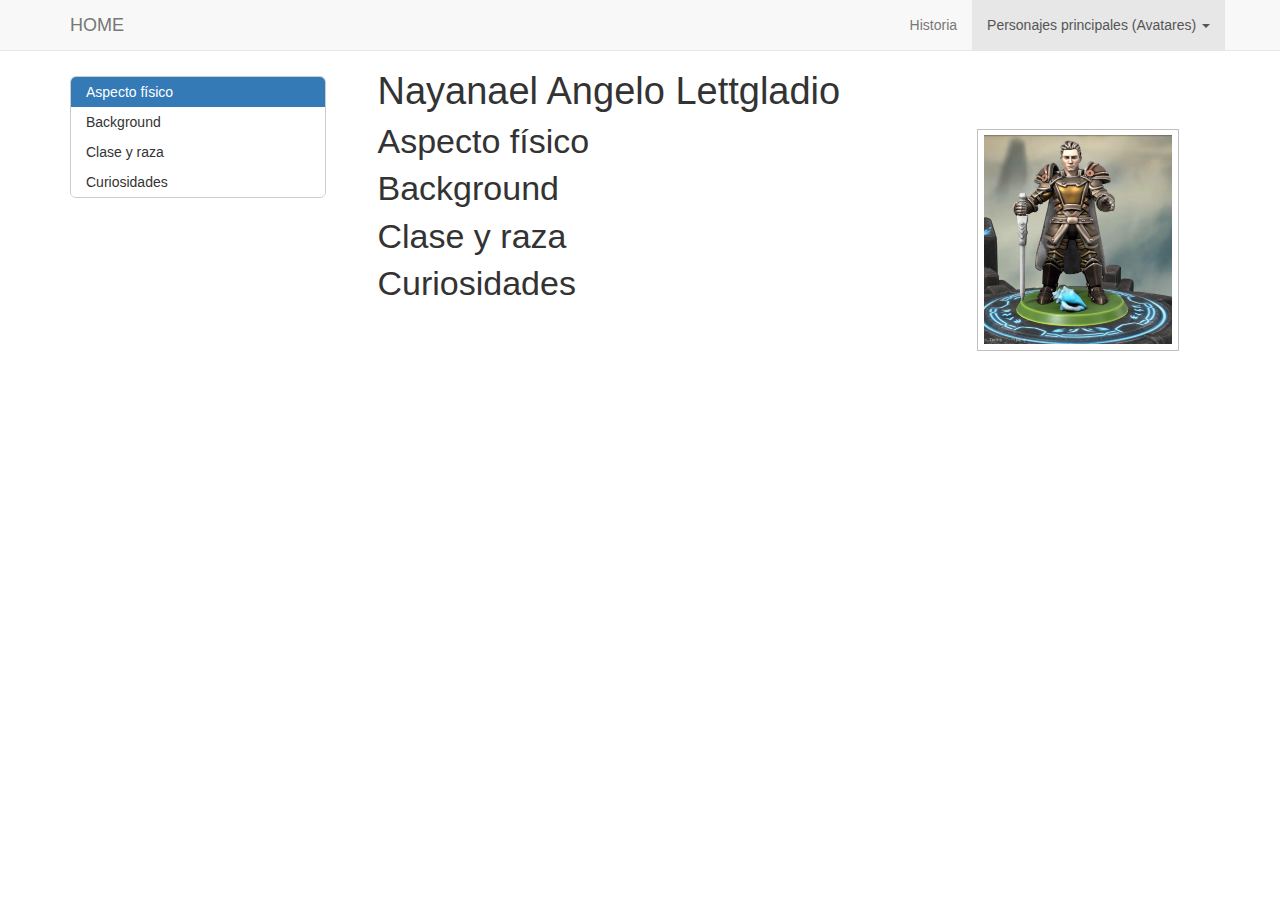
<file: Nayanael.html>
<!DOCTYPE html>

<html>

<head>

<meta charset="utf-8" />
<meta name="generator" content="pandoc" />
<meta http-equiv="X-UA-Compatible" content="IE=EDGE" />




<title>Nayanael Angelo Lettgladio</title>

<script src="site_libs/jquery-1.11.3/jquery.min.js"></script>
<meta name="viewport" content="width=device-width, initial-scale=1" />
<link href="site_libs/bootstrap-3.3.5/css/bootstrap.min.css" rel="stylesheet" />
<script src="site_libs/bootstrap-3.3.5/js/bootstrap.min.js"></script>
<script src="site_libs/bootstrap-3.3.5/shim/html5shiv.min.js"></script>
<script src="site_libs/bootstrap-3.3.5/shim/respond.min.js"></script>
<script src="site_libs/jqueryui-1.11.4/jquery-ui.min.js"></script>
<link href="site_libs/tocify-1.9.1/jquery.tocify.css" rel="stylesheet" />
<script src="site_libs/tocify-1.9.1/jquery.tocify.js"></script>
<script src="site_libs/navigation-1.1/tabsets.js"></script>
<link href="site_libs/highlightjs-9.12.0/default.css" rel="stylesheet" />
<script src="site_libs/highlightjs-9.12.0/highlight.js"></script>

<style type="text/css">
  code{white-space: pre-wrap;}
  span.smallcaps{font-variant: small-caps;}
  span.underline{text-decoration: underline;}
  div.column{display: inline-block; vertical-align: top; width: 50%;}
  div.hanging-indent{margin-left: 1.5em; text-indent: -1.5em;}
  ul.task-list{list-style: none;}
      </style>

<style type="text/css">code{white-space: pre;}</style>
<style type="text/css">
  pre:not([class]) {
    background-color: white;
  }
</style>
<script type="text/javascript">
if (window.hljs) {
  hljs.configure({languages: []});
  hljs.initHighlightingOnLoad();
  if (document.readyState && document.readyState === "complete") {
    window.setTimeout(function() { hljs.initHighlighting(); }, 0);
  }
}
</script>



<style type="text/css">
h1 {
  font-size: 34px;
}
h1.title {
  font-size: 38px;
}
h2 {
  font-size: 30px;
}
h3 {
  font-size: 24px;
}
h4 {
  font-size: 18px;
}
h5 {
  font-size: 16px;
}
h6 {
  font-size: 12px;
}
.table th:not([align]) {
  text-align: left;
}
</style>

<link rel="stylesheet" href="styles.css" type="text/css" />



<style type = "text/css">
.main-container {
  max-width: 940px;
  margin-left: auto;
  margin-right: auto;
}
code {
  color: inherit;
  background-color: rgba(0, 0, 0, 0.04);
}
img {
  max-width:100%;
}
.tabbed-pane {
  padding-top: 12px;
}
.html-widget {
  margin-bottom: 20px;
}
button.code-folding-btn:focus {
  outline: none;
}
summary {
  display: list-item;
}
</style>


<style type="text/css">
/* padding for bootstrap navbar */
body {
  padding-top: 51px;
  padding-bottom: 40px;
}
/* offset scroll position for anchor links (for fixed navbar)  */
.section h1 {
  padding-top: 56px;
  margin-top: -56px;
}
.section h2 {
  padding-top: 56px;
  margin-top: -56px;
}
.section h3 {
  padding-top: 56px;
  margin-top: -56px;
}
.section h4 {
  padding-top: 56px;
  margin-top: -56px;
}
.section h5 {
  padding-top: 56px;
  margin-top: -56px;
}
.section h6 {
  padding-top: 56px;
  margin-top: -56px;
}
.dropdown-submenu {
  position: relative;
}
.dropdown-submenu>.dropdown-menu {
  top: 0;
  left: 100%;
  margin-top: -6px;
  margin-left: -1px;
  border-radius: 0 6px 6px 6px;
}
.dropdown-submenu:hover>.dropdown-menu {
  display: block;
}
.dropdown-submenu>a:after {
  display: block;
  content: " ";
  float: right;
  width: 0;
  height: 0;
  border-color: transparent;
  border-style: solid;
  border-width: 5px 0 5px 5px;
  border-left-color: #cccccc;
  margin-top: 5px;
  margin-right: -10px;
}
.dropdown-submenu:hover>a:after {
  border-left-color: #ffffff;
}
.dropdown-submenu.pull-left {
  float: none;
}
.dropdown-submenu.pull-left>.dropdown-menu {
  left: -100%;
  margin-left: 10px;
  border-radius: 6px 0 6px 6px;
}
</style>

<script>
// manage active state of menu based on current page
$(document).ready(function () {
  // active menu anchor
  href = window.location.pathname
  href = href.substr(href.lastIndexOf('/') + 1)
  if (href === "")
    href = "index.html";
  var menuAnchor = $('a[href="' + href + '"]');

  // mark it active
  menuAnchor.parent().addClass('active');

  // if it's got a parent navbar menu mark it active as well
  menuAnchor.closest('li.dropdown').addClass('active');
});
</script>

<!-- tabsets -->

<style type="text/css">
.tabset-dropdown > .nav-tabs {
  display: inline-table;
  max-height: 500px;
  min-height: 44px;
  overflow-y: auto;
  background: white;
  border: 1px solid #ddd;
  border-radius: 4px;
}

.tabset-dropdown > .nav-tabs > li.active:before {
  content: "";
  font-family: 'Glyphicons Halflings';
  display: inline-block;
  padding: 10px;
  border-right: 1px solid #ddd;
}

.tabset-dropdown > .nav-tabs.nav-tabs-open > li.active:before {
  content: "&#xe258;";
  border: none;
}

.tabset-dropdown > .nav-tabs.nav-tabs-open:before {
  content: "";
  font-family: 'Glyphicons Halflings';
  display: inline-block;
  padding: 10px;
  border-right: 1px solid #ddd;
}

.tabset-dropdown > .nav-tabs > li.active {
  display: block;
}

.tabset-dropdown > .nav-tabs > li > a,
.tabset-dropdown > .nav-tabs > li > a:focus,
.tabset-dropdown > .nav-tabs > li > a:hover {
  border: none;
  display: inline-block;
  border-radius: 4px;
  background-color: transparent;
}

.tabset-dropdown > .nav-tabs.nav-tabs-open > li {
  display: block;
  float: none;
}

.tabset-dropdown > .nav-tabs > li {
  display: none;
}
</style>

<!-- code folding -->



<style type="text/css">

#TOC {
  margin: 25px 0px 20px 0px;
}
@media (max-width: 768px) {
#TOC {
  position: relative;
  width: 100%;
}
}

@media print {
.toc-content {
  /* see https://github.com/w3c/csswg-drafts/issues/4434 */
  float: right;
}
}

.toc-content {
  padding-left: 30px;
  padding-right: 40px;
}

div.main-container {
  max-width: 1200px;
}

div.tocify {
  width: 20%;
  max-width: 260px;
  max-height: 85%;
}

@media (min-width: 768px) and (max-width: 991px) {
  div.tocify {
    width: 25%;
  }
}

@media (max-width: 767px) {
  div.tocify {
    width: 100%;
    max-width: none;
  }
}

.tocify ul, .tocify li {
  line-height: 20px;
}

.tocify-subheader .tocify-item {
  font-size: 0.90em;
}

.tocify .list-group-item {
  border-radius: 0px;
}


</style>



</head>

<body>


<div class="container-fluid main-container">


<!-- setup 3col/9col grid for toc_float and main content  -->
<div class="row-fluid">
<div class="col-xs-12 col-sm-4 col-md-3">
<div id="TOC" class="tocify">
</div>
</div>

<div class="toc-content col-xs-12 col-sm-8 col-md-9">




<div class="navbar navbar-default  navbar-fixed-top" role="navigation">
  <div class="container">
    <div class="navbar-header">
      <button type="button" class="navbar-toggle collapsed" data-toggle="collapse" data-target="#navbar">
        <span class="icon-bar"></span>
        <span class="icon-bar"></span>
        <span class="icon-bar"></span>
      </button>
      <a class="navbar-brand" href="index.html">HOME</a>
    </div>
    <div id="navbar" class="navbar-collapse collapse">
      <ul class="nav navbar-nav">
        
      </ul>
      <ul class="nav navbar-nav navbar-right">
        <li>
  <a href="historia.html">Historia</a>
</li>
<li class="dropdown">
  <a href="#" class="dropdown-toggle" data-toggle="dropdown" role="button" aria-expanded="false">
    Personajes principales (Avatares) 
     
    <span class="caret"></span>
  </a>
  <ul class="dropdown-menu" role="menu">
    <li>
      <a href="Nayanael.html">Nayanael</a>
    </li>
    <li>
      <a href="Gwydion.html">Gwydion</a>
    </li>
    <li>
      <a href="Niky.html">Niky</a>
    </li>
    <li>
      <a href="Bam.html">Bam</a>
    </li>
  </ul>
</li>
      </ul>
    </div><!--/.nav-collapse -->
  </div><!--/.container -->
</div><!--/.navbar -->

<div class="fluid-row" id="header">



<h1 class="title toc-ignore">Nayanael Angelo Lettgladio</h1>

</div>


<p><figure_side style="float: right"> <img src="personajes/nayanael/nayanael.jpg"> <!--    width="500px">  --> </figure_side></p>
<div id="aspecto-físico" class="section level1">
<h1>Aspecto físico</h1>
</div>
<div id="background" class="section level1">
<h1>Background</h1>
</div>
<div id="clase-y-raza" class="section level1">
<h1>Clase y raza</h1>
</div>
<div id="curiosidades" class="section level1">
<h1>Curiosidades</h1>
</div>



</div>
</div>

</div>

<script>

// add bootstrap table styles to pandoc tables
function bootstrapStylePandocTables() {
  $('tr.header').parent('thead').parent('table').addClass('table table-condensed');
}
$(document).ready(function () {
  bootstrapStylePandocTables();
});


</script>

<!-- tabsets -->

<script>
$(document).ready(function () {
  window.buildTabsets("TOC");
});

$(document).ready(function () {
  $('.tabset-dropdown > .nav-tabs > li').click(function () {
    $(this).parent().toggleClass('nav-tabs-open')
  });
});
</script>

<!-- code folding -->

<script>
$(document).ready(function ()  {

    // move toc-ignore selectors from section div to header
    $('div.section.toc-ignore')
        .removeClass('toc-ignore')
        .children('h1,h2,h3,h4,h5').addClass('toc-ignore');

    // establish options
    var options = {
      selectors: "h1,h2,h3",
      theme: "bootstrap3",
      context: '.toc-content',
      hashGenerator: function (text) {
        return text.replace(/[.\\/?&!#<>]/g, '').replace(/\s/g, '_');
      },
      ignoreSelector: ".toc-ignore",
      scrollTo: 0
    };
    options.showAndHide = true;
    options.smoothScroll = true;

    // tocify
    var toc = $("#TOC").tocify(options).data("toc-tocify");
});
</script>

<!-- dynamically load mathjax for compatibility with self-contained -->
<script>
  (function () {
    var script = document.createElement("script");
    script.type = "text/javascript";
    script.src  = "https://mathjax.rstudio.com/latest/MathJax.js?config=TeX-AMS-MML_HTMLorMML";
    document.getElementsByTagName("head")[0].appendChild(script);
  })();
</script>

</body>
</html>
</file>
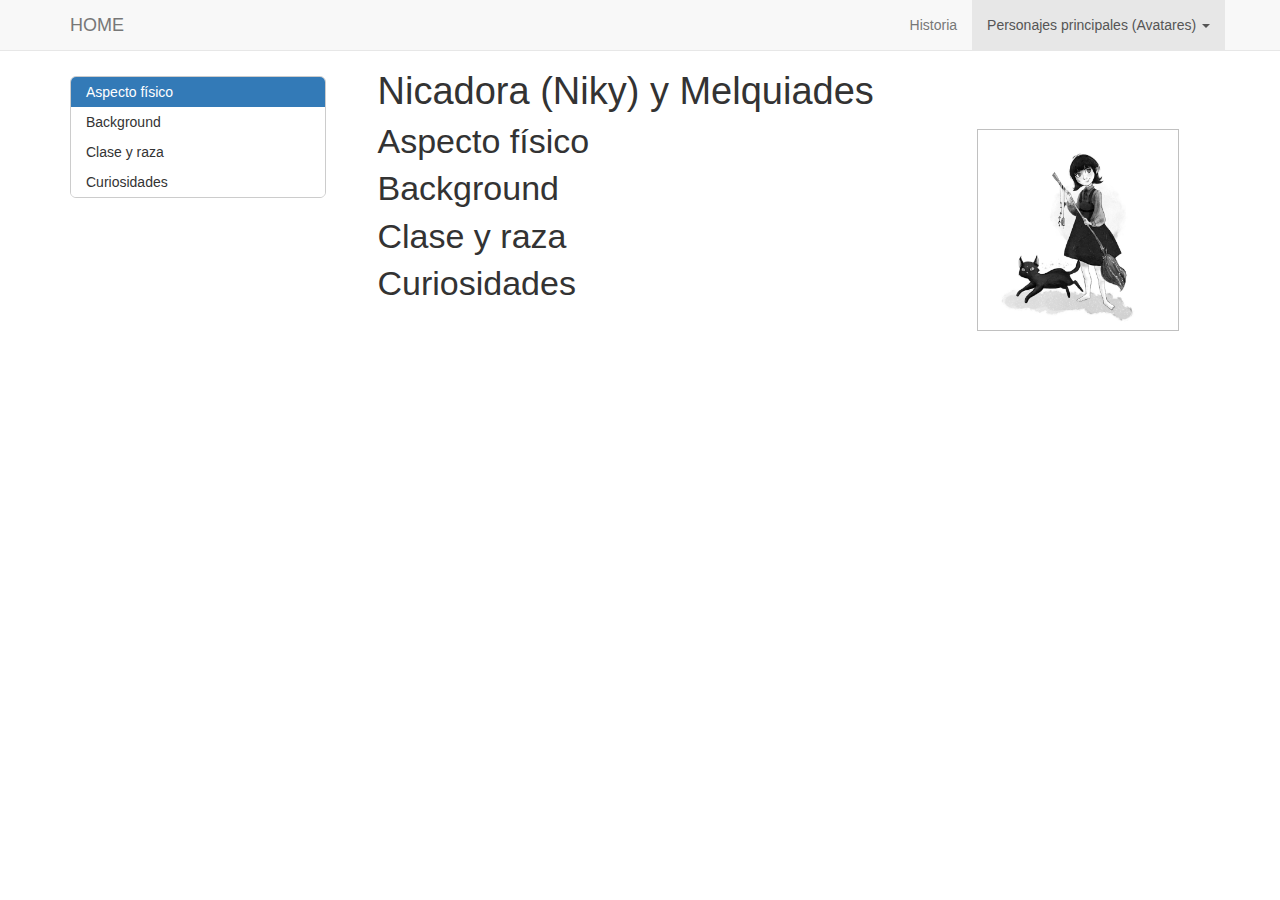
<file: Niky.html>
<!DOCTYPE html>

<html>

<head>

<meta charset="utf-8" />
<meta name="generator" content="pandoc" />
<meta http-equiv="X-UA-Compatible" content="IE=EDGE" />




<title>Nicadora (Niky) y Melquiades</title>

<script src="site_libs/jquery-1.11.3/jquery.min.js"></script>
<meta name="viewport" content="width=device-width, initial-scale=1" />
<link href="site_libs/bootstrap-3.3.5/css/bootstrap.min.css" rel="stylesheet" />
<script src="site_libs/bootstrap-3.3.5/js/bootstrap.min.js"></script>
<script src="site_libs/bootstrap-3.3.5/shim/html5shiv.min.js"></script>
<script src="site_libs/bootstrap-3.3.5/shim/respond.min.js"></script>
<script src="site_libs/jqueryui-1.11.4/jquery-ui.min.js"></script>
<link href="site_libs/tocify-1.9.1/jquery.tocify.css" rel="stylesheet" />
<script src="site_libs/tocify-1.9.1/jquery.tocify.js"></script>
<script src="site_libs/navigation-1.1/tabsets.js"></script>
<link href="site_libs/highlightjs-9.12.0/default.css" rel="stylesheet" />
<script src="site_libs/highlightjs-9.12.0/highlight.js"></script>

<style type="text/css">
  code{white-space: pre-wrap;}
  span.smallcaps{font-variant: small-caps;}
  span.underline{text-decoration: underline;}
  div.column{display: inline-block; vertical-align: top; width: 50%;}
  div.hanging-indent{margin-left: 1.5em; text-indent: -1.5em;}
  ul.task-list{list-style: none;}
      </style>

<style type="text/css">code{white-space: pre;}</style>
<style type="text/css">
  pre:not([class]) {
    background-color: white;
  }
</style>
<script type="text/javascript">
if (window.hljs) {
  hljs.configure({languages: []});
  hljs.initHighlightingOnLoad();
  if (document.readyState && document.readyState === "complete") {
    window.setTimeout(function() { hljs.initHighlighting(); }, 0);
  }
}
</script>



<style type="text/css">
h1 {
  font-size: 34px;
}
h1.title {
  font-size: 38px;
}
h2 {
  font-size: 30px;
}
h3 {
  font-size: 24px;
}
h4 {
  font-size: 18px;
}
h5 {
  font-size: 16px;
}
h6 {
  font-size: 12px;
}
.table th:not([align]) {
  text-align: left;
}
</style>

<link rel="stylesheet" href="styles.css" type="text/css" />



<style type = "text/css">
.main-container {
  max-width: 940px;
  margin-left: auto;
  margin-right: auto;
}
code {
  color: inherit;
  background-color: rgba(0, 0, 0, 0.04);
}
img {
  max-width:100%;
}
.tabbed-pane {
  padding-top: 12px;
}
.html-widget {
  margin-bottom: 20px;
}
button.code-folding-btn:focus {
  outline: none;
}
summary {
  display: list-item;
}
</style>


<style type="text/css">
/* padding for bootstrap navbar */
body {
  padding-top: 51px;
  padding-bottom: 40px;
}
/* offset scroll position for anchor links (for fixed navbar)  */
.section h1 {
  padding-top: 56px;
  margin-top: -56px;
}
.section h2 {
  padding-top: 56px;
  margin-top: -56px;
}
.section h3 {
  padding-top: 56px;
  margin-top: -56px;
}
.section h4 {
  padding-top: 56px;
  margin-top: -56px;
}
.section h5 {
  padding-top: 56px;
  margin-top: -56px;
}
.section h6 {
  padding-top: 56px;
  margin-top: -56px;
}
.dropdown-submenu {
  position: relative;
}
.dropdown-submenu>.dropdown-menu {
  top: 0;
  left: 100%;
  margin-top: -6px;
  margin-left: -1px;
  border-radius: 0 6px 6px 6px;
}
.dropdown-submenu:hover>.dropdown-menu {
  display: block;
}
.dropdown-submenu>a:after {
  display: block;
  content: " ";
  float: right;
  width: 0;
  height: 0;
  border-color: transparent;
  border-style: solid;
  border-width: 5px 0 5px 5px;
  border-left-color: #cccccc;
  margin-top: 5px;
  margin-right: -10px;
}
.dropdown-submenu:hover>a:after {
  border-left-color: #ffffff;
}
.dropdown-submenu.pull-left {
  float: none;
}
.dropdown-submenu.pull-left>.dropdown-menu {
  left: -100%;
  margin-left: 10px;
  border-radius: 6px 0 6px 6px;
}
</style>

<script>
// manage active state of menu based on current page
$(document).ready(function () {
  // active menu anchor
  href = window.location.pathname
  href = href.substr(href.lastIndexOf('/') + 1)
  if (href === "")
    href = "index.html";
  var menuAnchor = $('a[href="' + href + '"]');

  // mark it active
  menuAnchor.parent().addClass('active');

  // if it's got a parent navbar menu mark it active as well
  menuAnchor.closest('li.dropdown').addClass('active');
});
</script>

<!-- tabsets -->

<style type="text/css">
.tabset-dropdown > .nav-tabs {
  display: inline-table;
  max-height: 500px;
  min-height: 44px;
  overflow-y: auto;
  background: white;
  border: 1px solid #ddd;
  border-radius: 4px;
}

.tabset-dropdown > .nav-tabs > li.active:before {
  content: "";
  font-family: 'Glyphicons Halflings';
  display: inline-block;
  padding: 10px;
  border-right: 1px solid #ddd;
}

.tabset-dropdown > .nav-tabs.nav-tabs-open > li.active:before {
  content: "&#xe258;";
  border: none;
}

.tabset-dropdown > .nav-tabs.nav-tabs-open:before {
  content: "";
  font-family: 'Glyphicons Halflings';
  display: inline-block;
  padding: 10px;
  border-right: 1px solid #ddd;
}

.tabset-dropdown > .nav-tabs > li.active {
  display: block;
}

.tabset-dropdown > .nav-tabs > li > a,
.tabset-dropdown > .nav-tabs > li > a:focus,
.tabset-dropdown > .nav-tabs > li > a:hover {
  border: none;
  display: inline-block;
  border-radius: 4px;
  background-color: transparent;
}

.tabset-dropdown > .nav-tabs.nav-tabs-open > li {
  display: block;
  float: none;
}

.tabset-dropdown > .nav-tabs > li {
  display: none;
}
</style>

<!-- code folding -->



<style type="text/css">

#TOC {
  margin: 25px 0px 20px 0px;
}
@media (max-width: 768px) {
#TOC {
  position: relative;
  width: 100%;
}
}

@media print {
.toc-content {
  /* see https://github.com/w3c/csswg-drafts/issues/4434 */
  float: right;
}
}

.toc-content {
  padding-left: 30px;
  padding-right: 40px;
}

div.main-container {
  max-width: 1200px;
}

div.tocify {
  width: 20%;
  max-width: 260px;
  max-height: 85%;
}

@media (min-width: 768px) and (max-width: 991px) {
  div.tocify {
    width: 25%;
  }
}

@media (max-width: 767px) {
  div.tocify {
    width: 100%;
    max-width: none;
  }
}

.tocify ul, .tocify li {
  line-height: 20px;
}

.tocify-subheader .tocify-item {
  font-size: 0.90em;
}

.tocify .list-group-item {
  border-radius: 0px;
}


</style>



</head>

<body>


<div class="container-fluid main-container">


<!-- setup 3col/9col grid for toc_float and main content  -->
<div class="row-fluid">
<div class="col-xs-12 col-sm-4 col-md-3">
<div id="TOC" class="tocify">
</div>
</div>

<div class="toc-content col-xs-12 col-sm-8 col-md-9">




<div class="navbar navbar-default  navbar-fixed-top" role="navigation">
  <div class="container">
    <div class="navbar-header">
      <button type="button" class="navbar-toggle collapsed" data-toggle="collapse" data-target="#navbar">
        <span class="icon-bar"></span>
        <span class="icon-bar"></span>
        <span class="icon-bar"></span>
      </button>
      <a class="navbar-brand" href="index.html">HOME</a>
    </div>
    <div id="navbar" class="navbar-collapse collapse">
      <ul class="nav navbar-nav">
        
      </ul>
      <ul class="nav navbar-nav navbar-right">
        <li>
  <a href="historia.html">Historia</a>
</li>
<li class="dropdown">
  <a href="#" class="dropdown-toggle" data-toggle="dropdown" role="button" aria-expanded="false">
    Personajes principales (Avatares) 
     
    <span class="caret"></span>
  </a>
  <ul class="dropdown-menu" role="menu">
    <li>
      <a href="Nayanael.html">Nayanael</a>
    </li>
    <li>
      <a href="Gwydion.html">Gwydion</a>
    </li>
    <li>
      <a href="Niky.html">Niky</a>
    </li>
    <li>
      <a href="Bam.html">Bam</a>
    </li>
  </ul>
</li>
      </ul>
    </div><!--/.nav-collapse -->
  </div><!--/.container -->
</div><!--/.navbar -->

<div class="fluid-row" id="header">



<h1 class="title toc-ignore">Nicadora (Niky) y Melquiades</h1>

</div>


<p><figure_side style="float: right"> <img src="personajes/nicadora/niky.jpg"> <!--    width="500px">  --> </figure_side></p>
<div id="aspecto-físico" class="section level1">
<h1>Aspecto físico</h1>
</div>
<div id="background" class="section level1">
<h1>Background</h1>
</div>
<div id="clase-y-raza" class="section level1">
<h1>Clase y raza</h1>
</div>
<div id="curiosidades" class="section level1">
<h1>Curiosidades</h1>
</div>



</div>
</div>

</div>

<script>

// add bootstrap table styles to pandoc tables
function bootstrapStylePandocTables() {
  $('tr.header').parent('thead').parent('table').addClass('table table-condensed');
}
$(document).ready(function () {
  bootstrapStylePandocTables();
});


</script>

<!-- tabsets -->

<script>
$(document).ready(function () {
  window.buildTabsets("TOC");
});

$(document).ready(function () {
  $('.tabset-dropdown > .nav-tabs > li').click(function () {
    $(this).parent().toggleClass('nav-tabs-open')
  });
});
</script>

<!-- code folding -->

<script>
$(document).ready(function ()  {

    // move toc-ignore selectors from section div to header
    $('div.section.toc-ignore')
        .removeClass('toc-ignore')
        .children('h1,h2,h3,h4,h5').addClass('toc-ignore');

    // establish options
    var options = {
      selectors: "h1,h2,h3",
      theme: "bootstrap3",
      context: '.toc-content',
      hashGenerator: function (text) {
        return text.replace(/[.\\/?&!#<>]/g, '').replace(/\s/g, '_');
      },
      ignoreSelector: ".toc-ignore",
      scrollTo: 0
    };
    options.showAndHide = true;
    options.smoothScroll = true;

    // tocify
    var toc = $("#TOC").tocify(options).data("toc-tocify");
});
</script>

<!-- dynamically load mathjax for compatibility with self-contained -->
<script>
  (function () {
    var script = document.createElement("script");
    script.type = "text/javascript";
    script.src  = "https://mathjax.rstudio.com/latest/MathJax.js?config=TeX-AMS-MML_HTMLorMML";
    document.getElementsByTagName("head")[0].appendChild(script);
  })();
</script>

</body>
</html>
</file>
<file: site_libs/highlightjs-9.12.0/default.css>
.hljs-literal {
  color: #990073;
}

.hljs-number {
  color: #099;
}

.hljs-comment {
  color: #998;
  font-style: italic;
}

.hljs-keyword {
  color: #900;
  font-weight: bold;
}

.hljs-string {
  color: #d14;
}
</file>
<file: styles.css>
figure_side {
  float: right;
  width: 25%;
  text-align: center;
  font-style: italic;
  font-size: smaller;
  text-indent: 0;
  border: thin silver solid;
  margin: 0.5em;
  padding: 0.5em;
}

figure {
  text-align: center;
  font-style: italic;
  font-size: smaller;
  text-indent: 0;
  border: thin silver solid;
  margin: 0.5em;
  padding: 0.5em;
}

figurecaption{
  text-align: justify;
}
</file>
